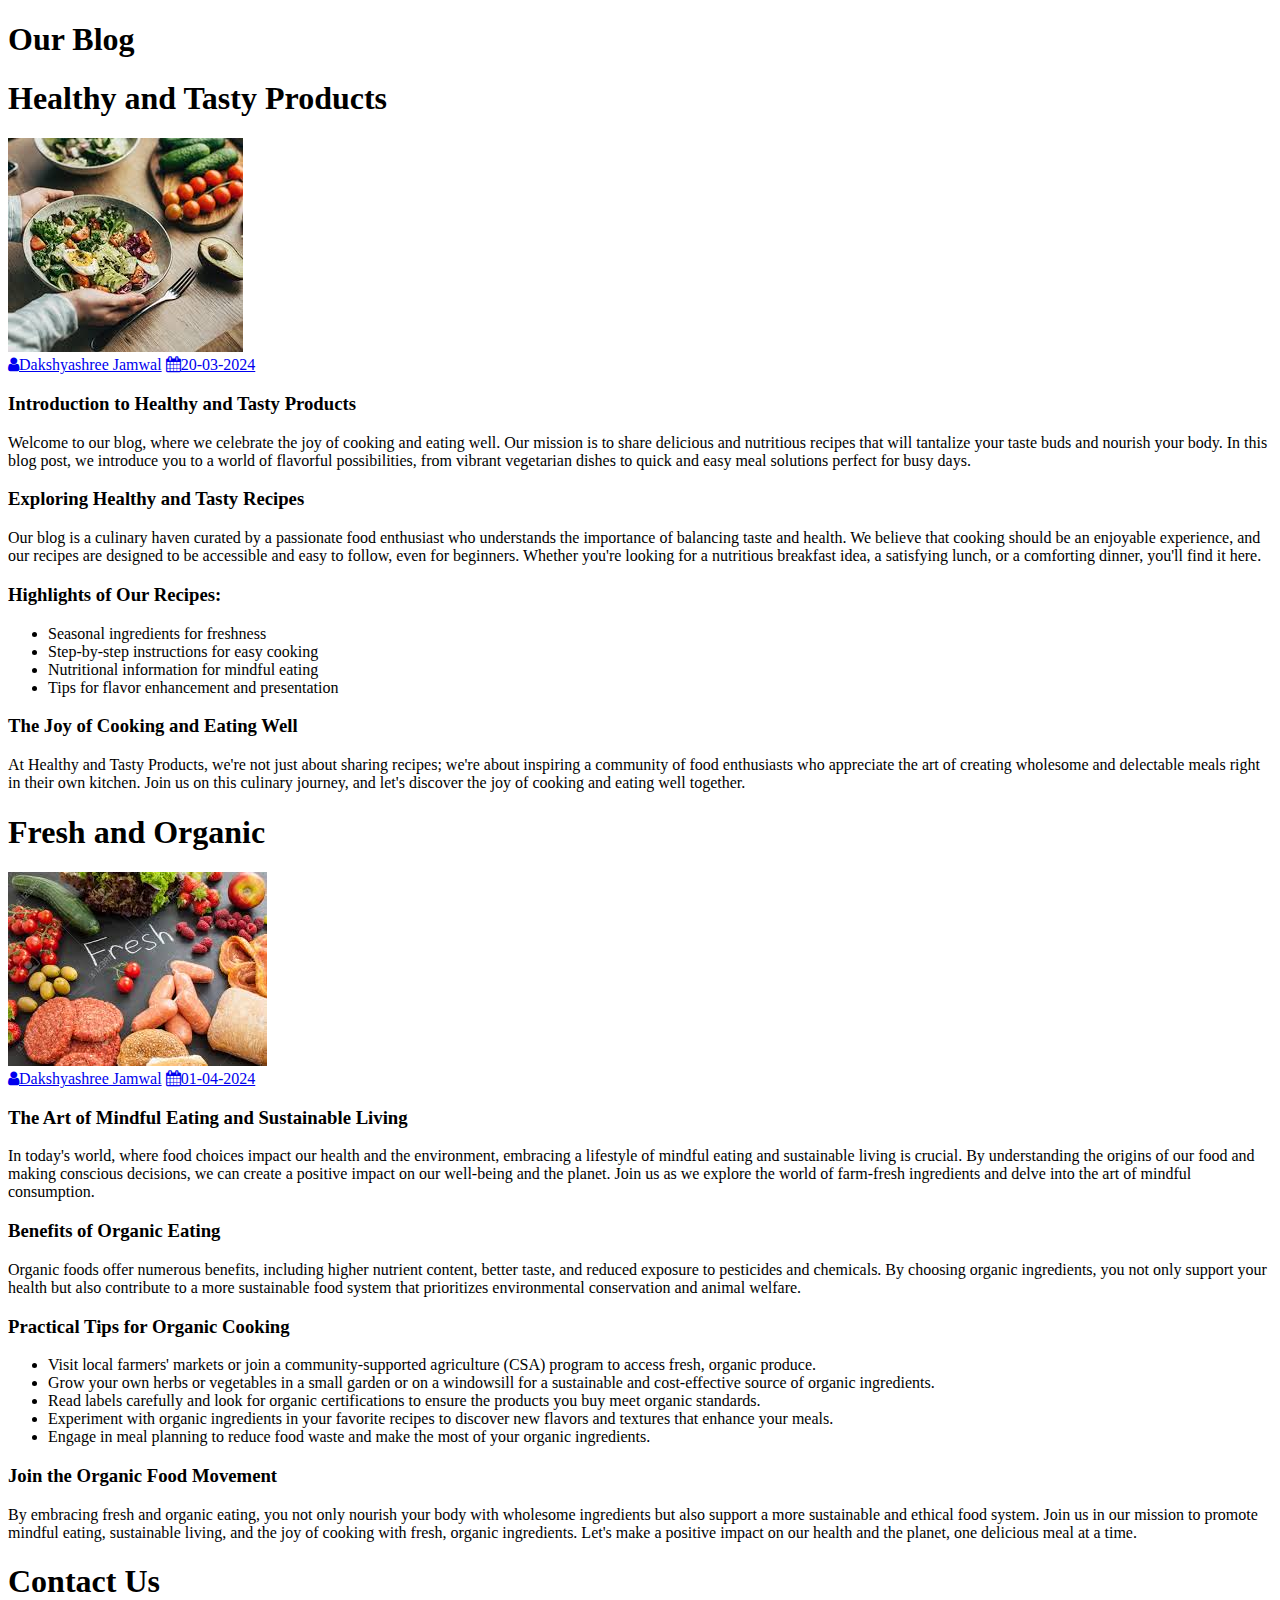
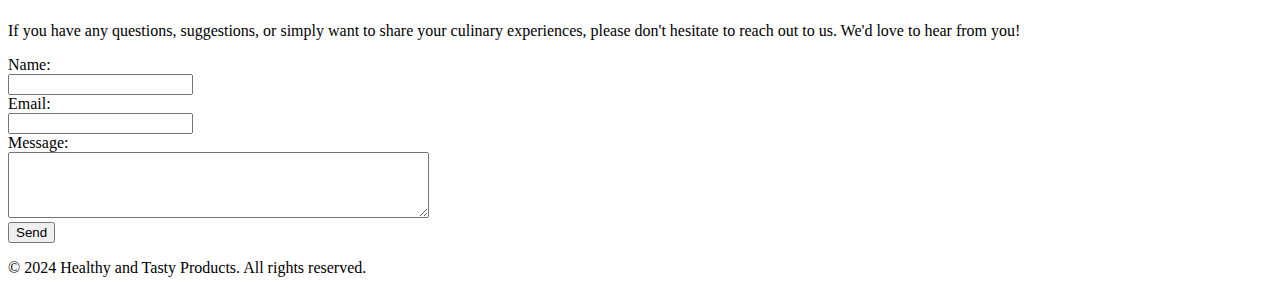
<file: Blogpage.html>
<!DOCTYPE html>
<html lang="en">
<head>
    <meta charset="UTF-8">
    <meta name="viewport" content="width=device-width, initial-scale=1.0">
    <title>Healthy and Tasty Products</title>
    <link rel="stylesheet" href="https://cdnjs.cloudflare.com/ajax/libs/font-awesome/4.7.0/css/font-awesome.min.css">
    <link rel="stylesheet" type="text/css" href="C:\Users\daksh\Desktop\Dakshu\study material\html\the final project website\css\style.css">
</head>
<body>
    <header>
        <h1 class="heading"><span>Our Blog</span></h1>
    </header>

    <section class="blog" id="blog">
        <h1 class="heading"><span>Healthy and Tasty Products</span></h1>
        <div class="box-container">
            <div class="box">
                <img src="image/b1.jpeg" alt="Healthy and Tasty Products">
        <div class="content">
            <div class="icons">
                <a href="#"><i class="fa fa-user"></i>Dakshyashree Jamwal</a>
                <a href="#"><i class="fa fa-calendar"></i>20-03-2024</a>
            </div>
            <h3>Introduction to Healthy and Tasty Products</h3>
            <p>Welcome to our blog, where we celebrate the joy of cooking and eating well. Our mission is to share delicious and nutritious recipes that will tantalize your taste buds and nourish your body. In this blog post, we introduce you to a world of flavorful possibilities, from vibrant vegetarian dishes to quick and easy meal solutions perfect for busy days.</p>
            <h3>Exploring Healthy and Tasty Recipes</h3>
            <p>Our blog is a culinary haven curated by a passionate food enthusiast who understands the importance of balancing taste and health. We believe that cooking should be an enjoyable experience, and our recipes are designed to be accessible and easy to follow, even for beginners. Whether you're looking for a nutritious breakfast idea, a satisfying lunch, or a comforting dinner, you'll find it here.</p>
            <h3>Highlights of Our Recipes:</h3>
            <ul>
                <li>Seasonal ingredients for freshness</li>
                <li>Step-by-step instructions for easy cooking</li>
                <li>Nutritional information for mindful eating</li>
                <li>Tips for flavor enhancement and presentation</li>
            </ul>
            <h3>The Joy of Cooking and Eating Well</h3>
            <p>At Healthy and Tasty Products, we're not just about sharing recipes; we're about inspiring a community of food enthusiasts who appreciate the art of creating wholesome and delectable meals right in their own kitchen. Join us on this culinary journey, and let's discover the joy of cooking and eating well together.</p>
        </div>
    </div>
</div>
    </section>


    <section class="blog" id="blog">
        <h1 class="heading"><span>Fresh and Organic</span></h1>
        <div class="box-container">
            <div class="box">
                <img src="image/b2.jpeg" alt="Fresh and Organic">
        <div class="content">
            <div class="icons">
                <a href="#"><i class="fa fa-user"></i>Dakshyashree Jamwal</a>
                <a href="#"><i class="fa fa-calendar"></i>01-04-2024</a>
            </div>
            <h3>The Art of Mindful Eating and Sustainable Living</h3>
            <p>In today's world, where food choices impact our health and the environment, embracing a lifestyle of mindful eating and sustainable living is crucial. By understanding the origins of our food and making conscious decisions, we can create a positive impact on our well-being and the planet. Join us as we explore the world of farm-fresh ingredients and delve into the art of mindful consumption.</p>
            <h3>Benefits of Organic Eating</h3>
            <p>Organic foods offer numerous benefits, including higher nutrient content, better taste, and reduced exposure to pesticides and chemicals. By choosing organic ingredients, you not only support your health but also contribute to a more sustainable food system that prioritizes environmental conservation and animal welfare.</p>
            <h3>Practical Tips for Organic Cooking</h3>
            <ul>
                <li>Visit local farmers' markets or join a community-supported agriculture (CSA) program to access fresh, organic produce.</li>
                <li>Grow your own herbs or vegetables in a small garden or on a windowsill for a sustainable and cost-effective source of organic ingredients.</li>
                <li>Read labels carefully and look for organic certifications to ensure the products you buy meet organic standards.</li>
                <li>Experiment with organic ingredients in your favorite recipes to discover new flavors and textures that enhance your meals.</li>
                <li>Engage in meal planning to reduce food waste and make the most of your organic ingredients.</li>
            </ul>
            <h3>Join the Organic Food Movement</h3>
            <p>By embracing fresh and organic eating, you not only nourish your body with wholesome ingredients but also support a more sustainable and ethical food system. Join us in our mission to promote mindful eating, sustainable living, and the joy of cooking with fresh, organic ingredients. Let's make a positive impact on our health and the planet, one delicious meal at a time.</p>
        </div>
    </div>
</div>
    </section>

    <section class="footer">
        <div class="box-container">        
           <div class="box" >
        <h1 class="heading">Contact Us</h1>
                <div class="content">
                    <p>If you have any questions, suggestions, or simply want to share your culinary experiences, please don't hesitate to reach out to us. We'd love to hear from you!</p>
                    <form action="mailto:youremail@example.com" method="post" enctype="text/plain">
                <label for="name">Name:</label><br>
                <input type="text" id="name" name="name" required><br>
                <label for="email">Email:</label><br>
                <input type="email" id="email" name="email" required><br>
                <label for="message">Message:</label><br>
                <textarea id="message" name="message" rows="4" cols="50" required></textarea><br>
                <input type="submit" value="Send">
                    </form>
                </div>
           </div>
        </div>
    </section>

    <footer>
        <p>&copy; 2024 Healthy and Tasty Products. All rights reserved.</p>
    </footer>
    <script src="C:\Users\daksh\Desktop\Dakshu\study material\html\the final project website\js\script.js"></script>
        <script src="https://cdn.jsdelivr.net/npm/swiper@8/swiper-bundle.min.js"></script>
</body>
</html>
</file>
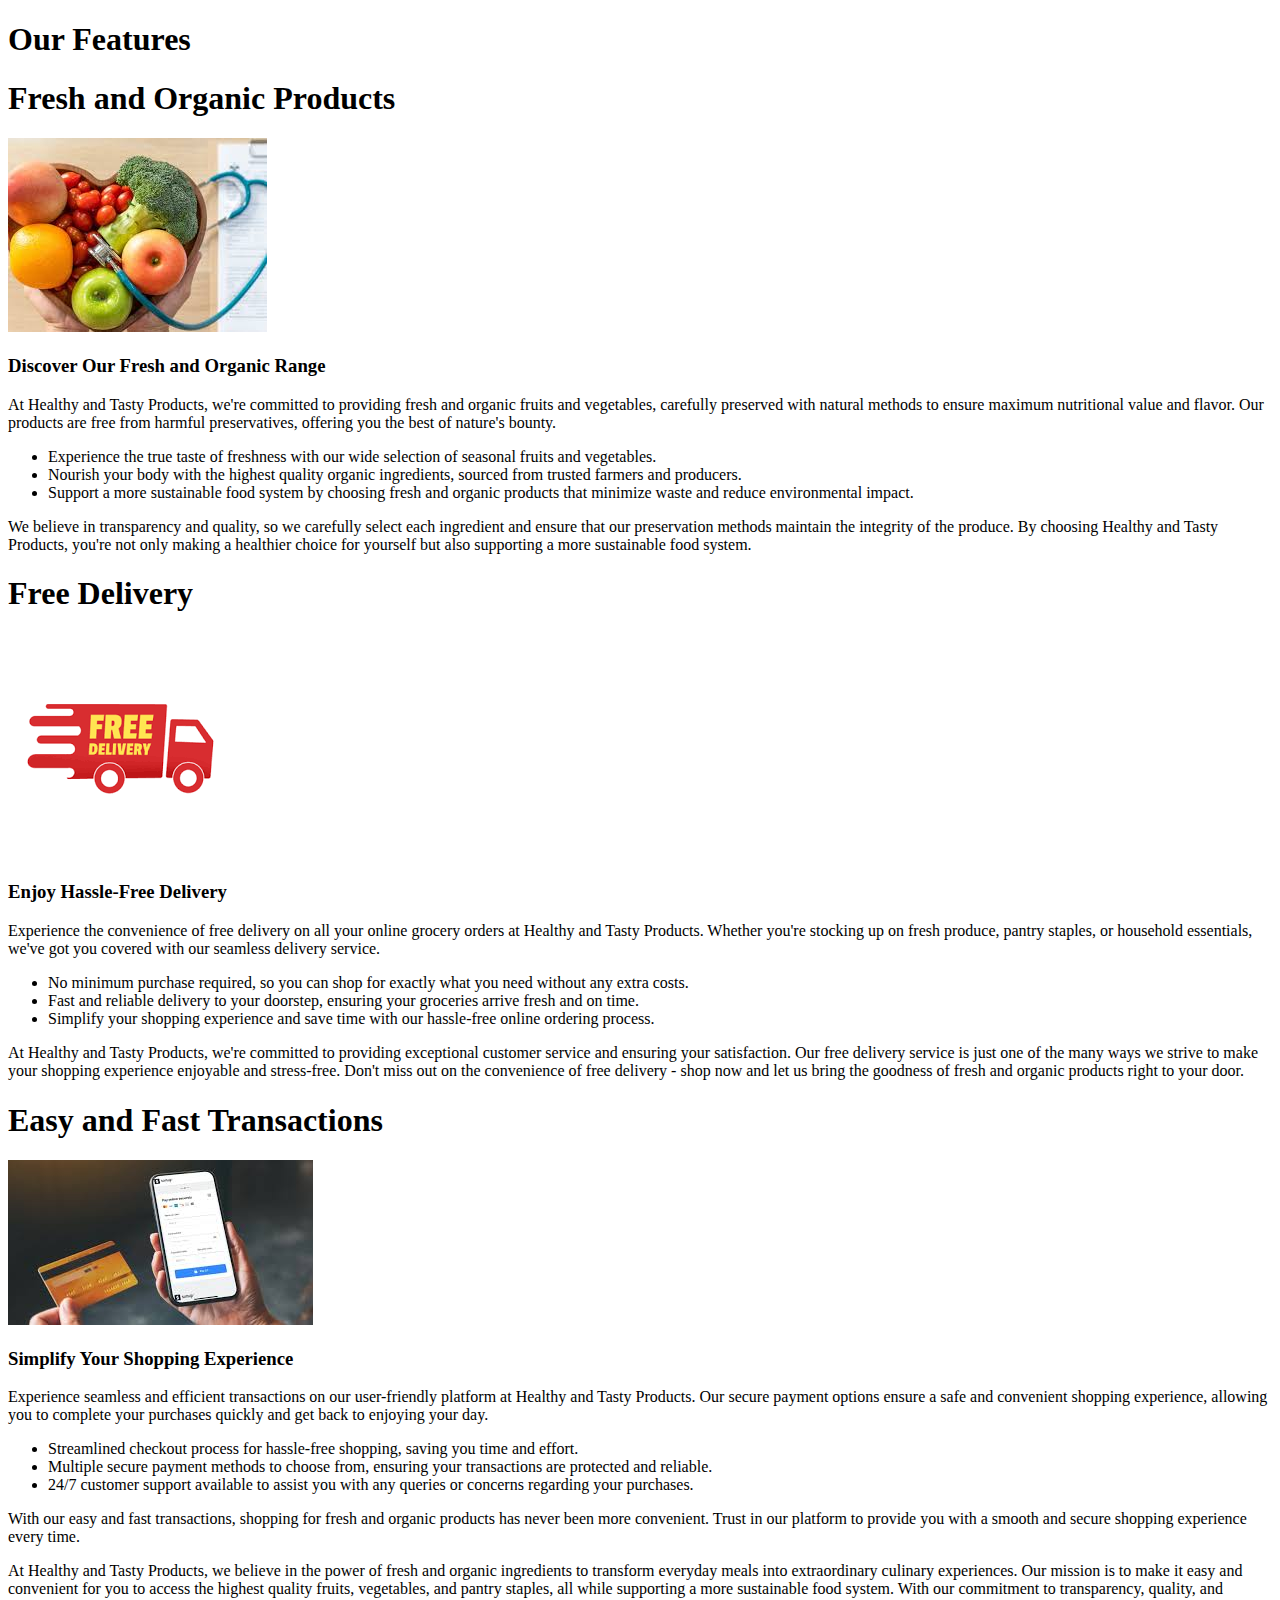
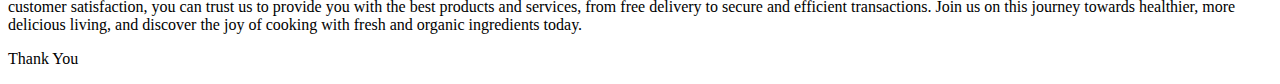
<file: FeaturePage.html>
<!DOCTYPE html>
<html lang="en">
<head>
    <meta charset="UTF-8">
    <meta name="viewport" content="width=device-width, initial-scale=1.0">
    <title>Healthy and Tasty Products</title>
    <link rel="stylesheet" href="https://cdnjs.cloudflare.com/ajax/libs/font-awesome/4.7.0/css/font-awesome.min.css">
    <link rel="stylesheet" type="text/css" href="C:\Users\daksh\Desktop\Dakshu\study material\html\the final project website\css\style.css">
</head>
<body>
    <header>
        <h1 class="heading"><span>Our Features</span></h1>
    </header>

    <section class="features" id="features">
        <h1 class="heading"><span>Fresh and Organic Products</span></h1>
        <div class="box-container">
            <div class="box">
                <img src="image/feature1.jpeg" alt="Fresh and Organic Products">
                <h3>Discover Our Fresh and Organic Range</h3>
                <p>At Healthy and Tasty Products, we're committed to providing fresh and organic fruits and vegetables, carefully preserved with natural methods to ensure maximum nutritional value and flavor. Our products are free from harmful preservatives, offering you the best of nature's bounty.</p>
                <ul>
                    <li>Experience the true taste of freshness with our wide selection of seasonal fruits and vegetables.</li>
                    <li>Nourish your body with the highest quality organic ingredients, sourced from trusted farmers and producers.</li>
                    <li>Support a more sustainable food system by choosing fresh and organic products that minimize waste and reduce environmental impact.</li>
                </ul>
                <p>We believe in transparency and quality, so we carefully select each ingredient and ensure that our preservation methods maintain the integrity of the produce. By choosing Healthy and Tasty Products, you're not only making a healthier choice for yourself but also supporting a more sustainable food system.</p>
            </div>
        </div>

        <h1 class="heading"><span>Free Delivery</span></h1>
        <div class="box-container">
            <div class="box">
                <img src="image/feature2.png" alt="Free Delivery">
                <h3>Enjoy Hassle-Free Delivery</h3>
                <p>Experience the convenience of free delivery on all your online grocery orders at Healthy and Tasty Products. Whether you're stocking up on fresh produce, pantry staples, or household essentials, we've got you covered with our seamless delivery service.</p>
                <ul>
                    <li>No minimum purchase required, so you can shop for exactly what you need without any extra costs.</li>
                    <li>Fast and reliable delivery to your doorstep, ensuring your groceries arrive fresh and on time.</li>
                    <li>Simplify your shopping experience and save time with our hassle-free online ordering process.</li>
                </ul>
                <p>At Healthy and Tasty Products, we're committed to providing exceptional customer service and ensuring your satisfaction. Our free delivery service is just one of the many ways we strive to make your shopping experience enjoyable and stress-free. Don't miss out on the convenience of free delivery - shop now and let us bring the goodness of fresh and organic products right to your door.</p>
            </div>
        </div>

        <h1 class="heading"><span>Easy and Fast Transactions</span></h1>
        <div class="box-container">
            <div class="box">
                <img src="image/feature3.jpeg" alt="Easy and Fast Transactions">
                <h3>Simplify Your Shopping Experience</h3>
                <p>Experience seamless and efficient transactions on our user-friendly platform at Healthy and Tasty Products. Our secure payment options ensure a safe and convenient shopping experience, allowing you to complete your purchases quickly and get back to enjoying your day.</p>
                <ul>
                    <li>Streamlined checkout process for hassle-free shopping, saving you time and effort.</li>
                    <li>Multiple secure payment methods to choose from, ensuring your transactions are protected and reliable.</li>
                    <li>24/7 customer support available to assist you with any queries or concerns regarding your purchases.</li>
                </ul>
                <p>With our easy and fast transactions, shopping for fresh and organic products has never been more convenient. Trust in our platform to provide you with a smooth and secure shopping experience every time.</p>
            </div>   
        </div>
    </section>
    <section class="footer">
        <div class="box-container">
            <div class="box">
                <p>At Healthy and Tasty Products, we believe in the power of fresh and organic ingredients to transform everyday meals into extraordinary culinary experiences. Our mission is to make it easy and convenient for you to access the highest quality fruits, vegetables, and pantry staples, all while supporting a more sustainable food system. With our commitment to transparency, quality, and customer satisfaction, you can trust us to provide you with the best products and services, from free delivery to secure and efficient transactions. Join us on this journey towards healthier, more delicious living, and discover the joy of cooking with fresh and organic ingredients today.</p>
                <p>Thank You</p>
            </div>
        </div>
    </section>
    <script src="C:\Users\daksh\Desktop\Dakshu\study material\html\the final project website\js\script.js"></script>
    <script src="https://cdn.jsdelivr.net/npm/swiper@8/swiper-bundle.min.js"></script>
</body>
</html>
</file>
